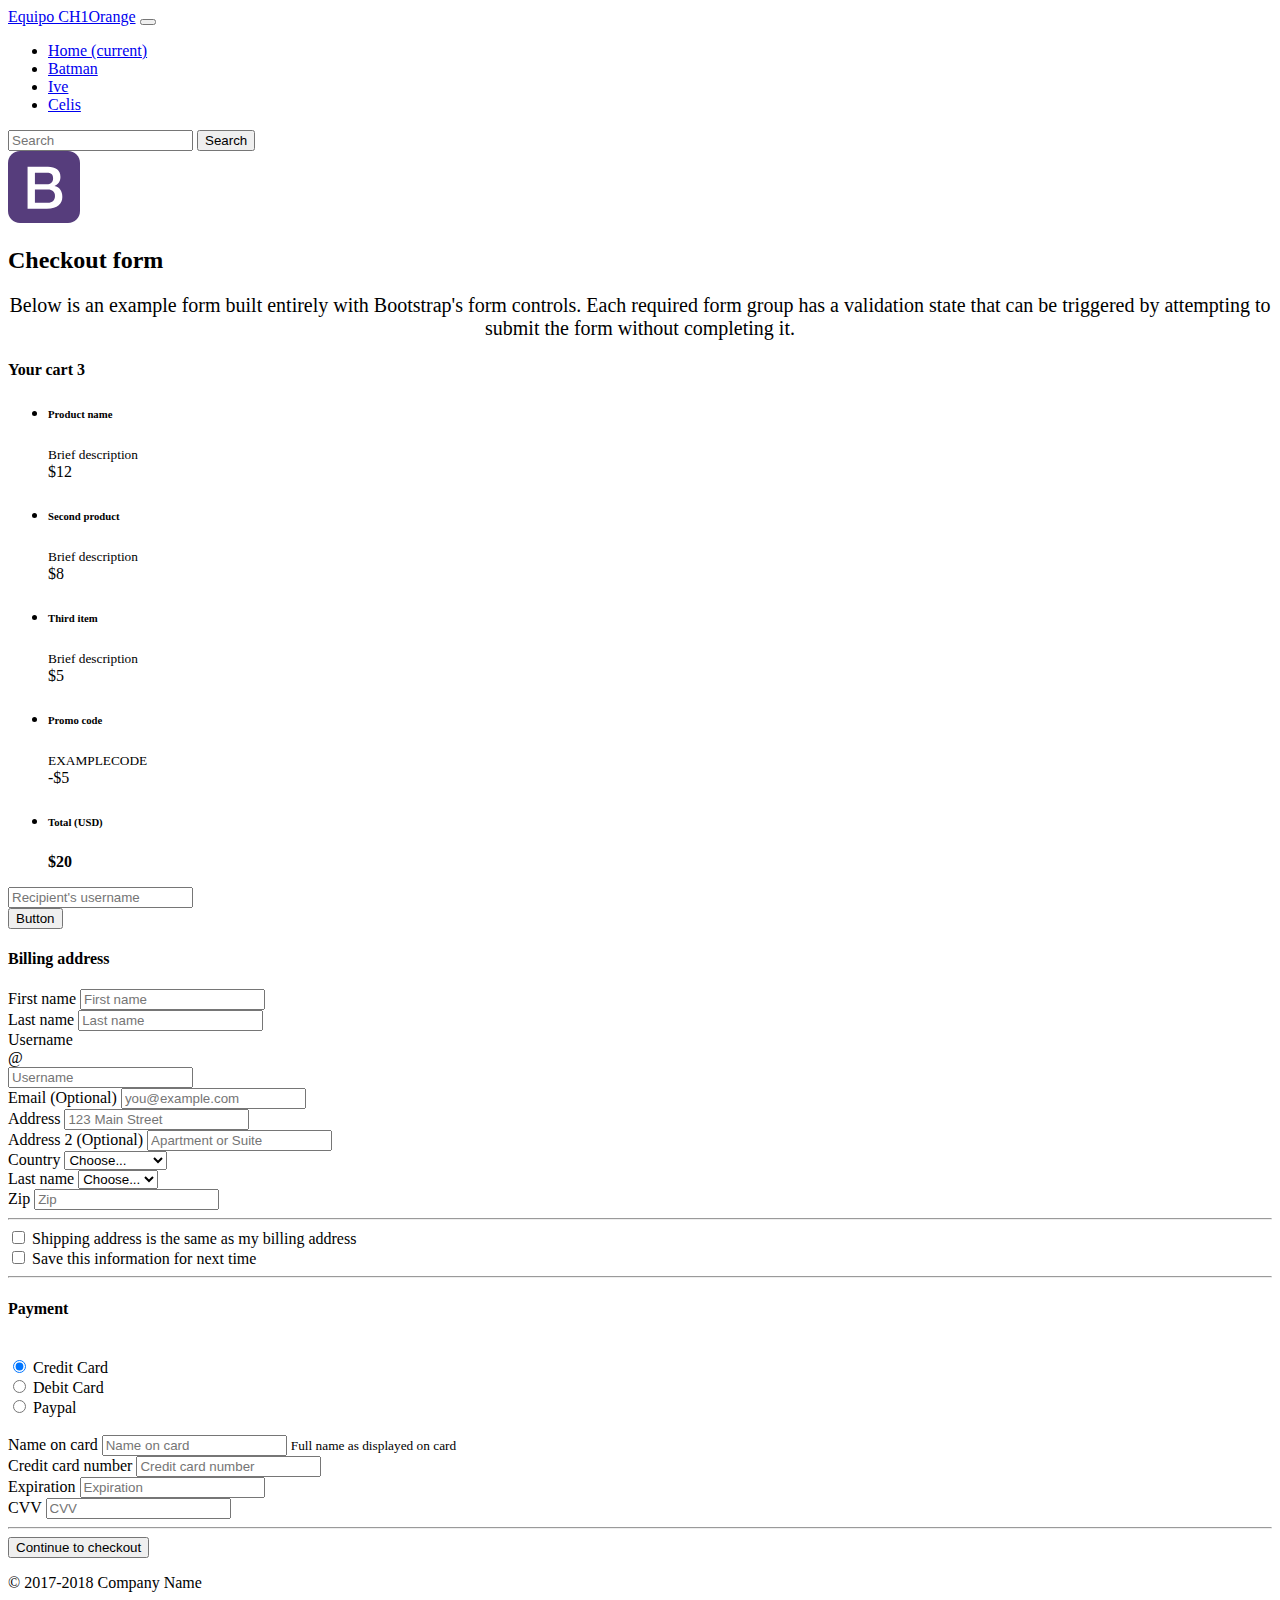
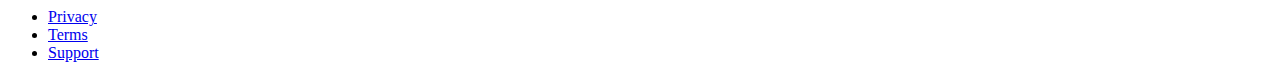
<file: html/batman.html>
<!DOCTYPE html>
<html lang="en">
  <head>
    <!-- Required meta tags -->
    <meta charset="utf-8">
    <meta name="viewport" content="width=device-width, initial-scale=1, shrink-to-fit=no">

    <!-- Bootstrap CSS -->
    <link rel="stylesheet" href="https://stackpath.bootstrapcdn.com/bootstrap/4.1.3/css/bootstrap.min.css" integrity="sha384-MCw98/SFnGE8fJT3GXwEOngsV7Zt27NXFoaoApmYm81iuXoPkFOJwJ8ERdknLPMO" crossorigin="anonymous">

    <title>Batman!</title>
  </head>
  <body class="bg-light">

  <!-- NAVBAR-->
  <div>
    <nav class="navbar navbar-expand-lg navbar-light bg-light">
      <a class="navbar-brand" href="#">Equipo CH1Orange</a>
      <button class="navbar-toggler" type="button" data-toggle="collapse" data-target="#navbarSupportedContent" aria-controls="navbarSupportedContent" aria-expanded="false" aria-label="Toggle navigation">
        <span class="navbar-toggler-icon"></span>
      </button>

      <div class="collapse navbar-collapse" id="navbarSupportedContent">
        <ul class="navbar-nav mr-auto">
          <li class="nav-item active">
            <a class="nav-link" href="index.html">Home <span class="sr-only">(current)</span></a>
          </li>
          <li class="nav-item">
            <a class="nav-link" href="batman.html">Batman</a>
          </li>
          <li class="nav-item">
            <a class="nav-link" href="ive.html">Ive</a>
          </li>
          <li class="nav-item">
            <a class="nav-link" href="celis.html">Celis</a>
          </li>
        </ul>
        <form class="form-inline my-2 my-lg-0">
          <input class="form-control mr-sm-2" type="search" placeholder="Search" aria-label="Search">
          <button class="btn btn-outline-success my-2 my-sm-0" type="submit">Search</button>
        </form>
      </div>
    </nav>
  </div>


    <div class="container">

      <!--imagen centrada-->
      <div class="py-5">
        <div class="col-md-12 text-center">
          <img src="../img/bootstrap-solid.svg" alt="" width="72" height="72">
        </div>
      </div>

      <!--titulo-->
      <div class="row center-block text-center" >
        <div class="col-md-12 text-center">
          <h2> Checkout form </h2>
        </div>
      </div>

      <!--descripcion-->
      <div class="row py-5" style="text-align: center;font-size: 1.25rem;font-weight: 300;">
        <div> Below is an example form built entirely with Bootstrap's form controls. Each required form group has a validation state that can be triggered by attempting to submit the form without completing it. </div>
      </div>

      <!-- contenido inputs-->
      <div class="row">


        <!-- Your cart -->
        <div class="col-md-4 order-md-2">

          <h4 class="d-flex justify-content-between mb-3">
            <span class="text-muted">Your cart</span>
            <span class="badge badge-secondary badge-pill">3</span>
          </h4>


          <ul class="list-group py-5">
            <li class="list-group-item d-flex justify-content-between">
              <div>
                <h6>Product name</h6>
                <small class="text-muted">Brief description</small>
              </div>
              <span class="text-muted">$12</span>
            </li>
            <li class="list-group-item d-flex justify-content-between">
              <div>
                <h6>Second product</h6>
                <small class="text-muted">Brief description</small>
              </div>
              <span class="text-muted">$8</span>
            </li>
            <li class="list-group-item d-flex justify-content-between">
              <div>
                <h6>Third item</h6>
                <small class="text-muted">Brief description</small>
              </div>
              <span class="text-muted">$5</span>
            </li>
            <li class="list-group-item d-flex justify-content-between">
              <div class="text-success">
                <h6>Promo code</h6>
                <small>EXAMPLECODE</small>
              </div>
              <span class="text-success">-$5</span>
            </li>
            <li class="list-group-item d-flex justify-content-between">
              <div>
                <h6>Total (USD)</h6>
              </div>
              <strong>$20</strong>
            </li>
          </ul>

          <form action="">
            <div class="input-group mb-3">
              <input type="text" class="form-control" placeholder="Recipient's username" aria-label="Recipient's username" aria-describedby="button-addon2">
              <div class="input-group-append">
                <button class="btn btn-outline-secondary" type="button" id="button-addon2">Button</button>
              </div>
            </div>
          </form>

        </div>

        <!-- Billing address -->
        <div class="col-md-8 order-md-1 py-5">
          <h4>Billing address</h4>

          <div class="row">
            <!--First Name-->
            <div class="form-group col-md-6">
              <label for="FirstName">First name</label>
              <input type="text" class="form-control" id="FirstName" placeholder="First name">
            </div>

            <!--Last Name-->
            <div class="form-group col-md-6">
              <label for="LastName">Last name</label>
              <input type="text" class="form-control" id="LastName" placeholder="Last name">
            </div>
          </div>

          <!--Username-->
          <div class="row">
            <div class="form-group col-md-12">
              <label for="Username">Username</label>
              <div class="input-group">
                <div class="input-group-prepend">
                  <span class="input-group-text" id="basic-addon1">@</span>
                </div>
                <input id="Username" type="text" class="form-control" placeholder="Username" aria-label="Username" aria-describedby="basic-addon1">
              </div>
            </div>
          </div>

          <!--Email Opcional-->
          <div class="row">
            <div class="form-group col-md-12">
              <label for="Email">Email <span class="text-muted">(Optional)</span> </label>
              <input type="text" class="form-control" id="Email" placeholder="you@example.com">
            </div>
          </div>

          <!--Address-->
          <div class="row">
            <div class="form-group col-md-12">
              <label for="Address">Address</label>
              <input type="text" class="form-control" id="Address" placeholder="123 Main Street">
            </div>
          </div>

          <!--Address Opcional-->
          <div class="row">
            <div class="form-group col-md-12">
              <label for="AddressOpcional">Address 2 <span class="text-muted">(Optional)</span> </label>
              <input type="text" class="form-control" id="AddressOpcional" placeholder="Apartment or Suite">
            </div>
          </div>

          <div class="row">
            <!--Country-->
            <div class="form-group col-md-5">
              <label for="Country">Country</label>
              <select class="custom-select" id="Country">
                <option selected>Choose...</option>
                <option value="1">United States</option>
              </select>
            </div>
            <!--State-->
            <div class="form-group col-md-4">
              <label for="State">Last name</label>
              <select class="custom-select" id="State">
                <option selected>Choose...</option>
                <option value="1">California</option>
              </select>
            </div>
            <!--Zip-->
            <div class="form-group col-md-3">
              <label for="Zip">Zip</label>
              <input type="text" class="form-control" id="Zip" placeholder="Zip">
            </div>
          </div>

          <hr>

            <div class="form-check">
                <input class="form-check-input" type="checkbox" value="" id="defaultCheck1">
                <label class="form-check-label" for="defaultCheck1">
                    Shipping address is the same as my billing address
                </label>
            </div>

            <div class="form-check">
                <input class="form-check-input" type="checkbox" value="" id="defaultCheck2">
                <label class="form-check-label" for="defaultCheck1">
                    Save this information for next time
                </label>
            </div>

          <hr>

          <h4>Payment</h4>
          <br>
          <!--credit cards-->
          <div class="form-check">
            <input class="form-check-input" type="radio" name="exampleRadios" id="exampleRadios1" value="option1" checked>
            <label class="form-check-label" for="exampleRadios1">
              Credit Card
            </label>
          </div>
          <div class="form-check">
            <input class="form-check-input" type="radio" name="exampleRadios" id="exampleRadios2" value="option2">
            <label class="form-check-label" for="exampleRadios2">
              Debit Card
            </label>
          </div>
          <div class="form-check">
            <input class="form-check-input" type="radio" name="exampleRadios" id="exampleRadios3" value="option3">
            <label class="form-check-label" for="exampleRadios3">
              Paypal
            </label>
          </div>

          <br>

          <div class="row">
            <!--First Name-->
            <div class="form-group col-md-6">
              <label for="NameOnCard">Name on card</label>
              <input type="text" class="form-control" id="NameOnCard" placeholder="Name on card">
              <small id="nameCardHelp" class="form-text text-muted">Full name as displayed on card</small>
            </div>

            <!--Last Name-->
            <div class="form-group col-md-6">
              <label for="CreditCardNumber">Credit card number</label>
              <input type="text" class="form-control" id="CreditCardNumber" placeholder="Credit card number">
            </div>
          </div>


          <div class="row">
            <!--Expiration-->
            <div class="form-group col-md-3">
              <label for="Expiration">Expiration</label>
              <input type="text" class="form-control" id="Expiration" placeholder="Expiration">
            </div>

            <!--CVV-->
            <div class="form-group col-md-3">
              <label for="CVV">CVV</label>
              <input type="text" class="form-control" id="CVV" placeholder="CVV">
            </div>
          </div>

          <hr>

          <div class="row">
            <div class="col-md-12">
              <button type="button" class="btn btn-primary btn-lg btn-block">Continue to checkout</button>
            </div>
          </div>

        </div>




      </div>

      <!-- footer -->
      <footer class="my-5 pt-5 text-muted text-center text-small">
        <p class="mb-1">© 2017-2018 Company Name</p>
        <ul class="list-inline">
          <li class="list-inline-item"><a href="#">Privacy</a></li>
          <li class="list-inline-item"><a href="#">Terms</a></li>
          <li class="list-inline-item"><a href="#">Support</a></li>
        </ul>
      </footer>

    </div>

    <!-- Optional JavaScript -->
    <!-- jQuery first, then Popper.js, then Bootstrap JS -->
    <script src="https://code.jquery.com/jquery-3.3.1.slim.min.js" integrity="sha384-q8i/X+965DzO0rT7abK41JStQIAqVgRVzpbzo5smXKp4YfRvH+8abtTE1Pi6jizo" crossorigin="anonymous"></script>
    <script src="https://cdnjs.cloudflare.com/ajax/libs/popper.js/1.14.3/umd/popper.min.js" integrity="sha384-ZMP7rVo3mIykV+2+9J3UJ46jBk0WLaUAdn689aCwoqbBJiSnjAK/l8WvCWPIPm49" crossorigin="anonymous"></script>
    <script src="https://stackpath.bootstrapcdn.com/bootstrap/4.1.3/js/bootstrap.min.js" integrity="sha384-ChfqqxuZUCnJSK3+MXmPNIyE6ZbWh2IMqE241rYiqJxyMiZ6OW/JmZQ5stwEULTy" crossorigin="anonymous"></script>
  </body>
</html>
</file>
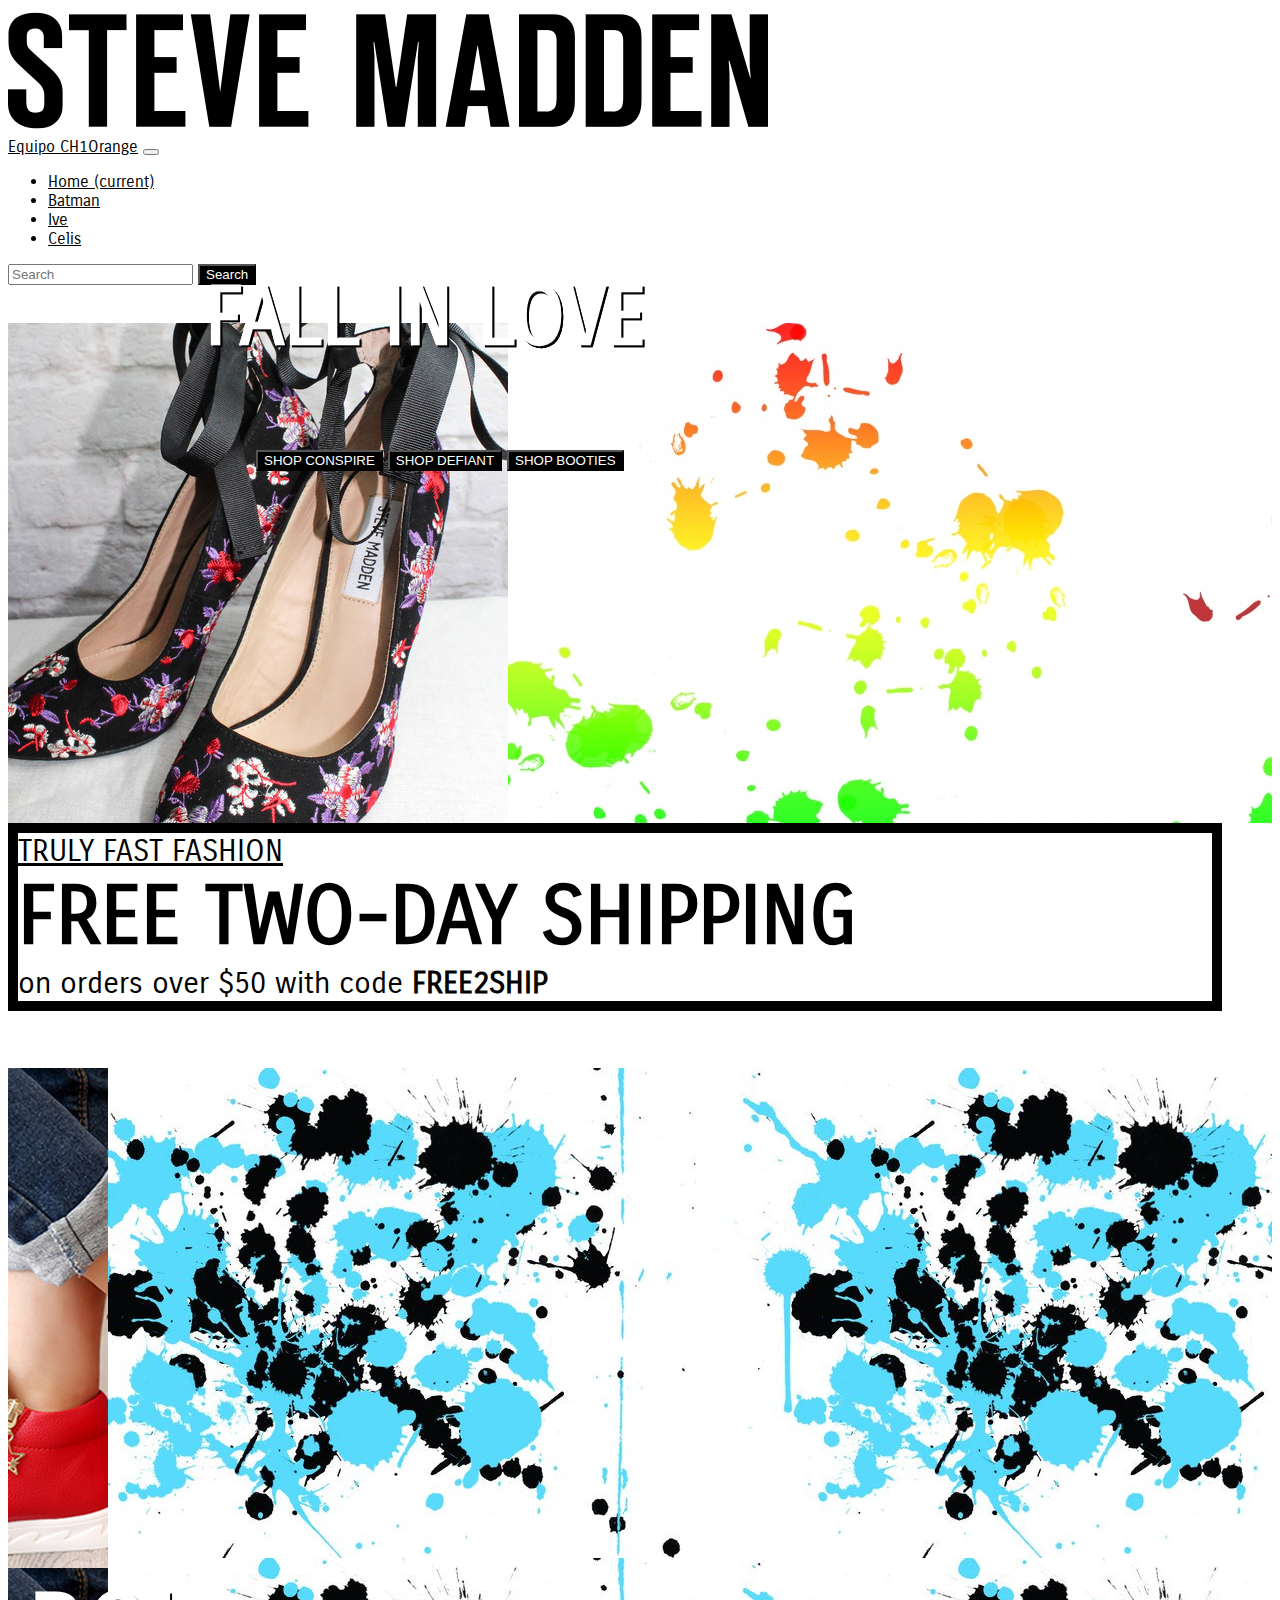
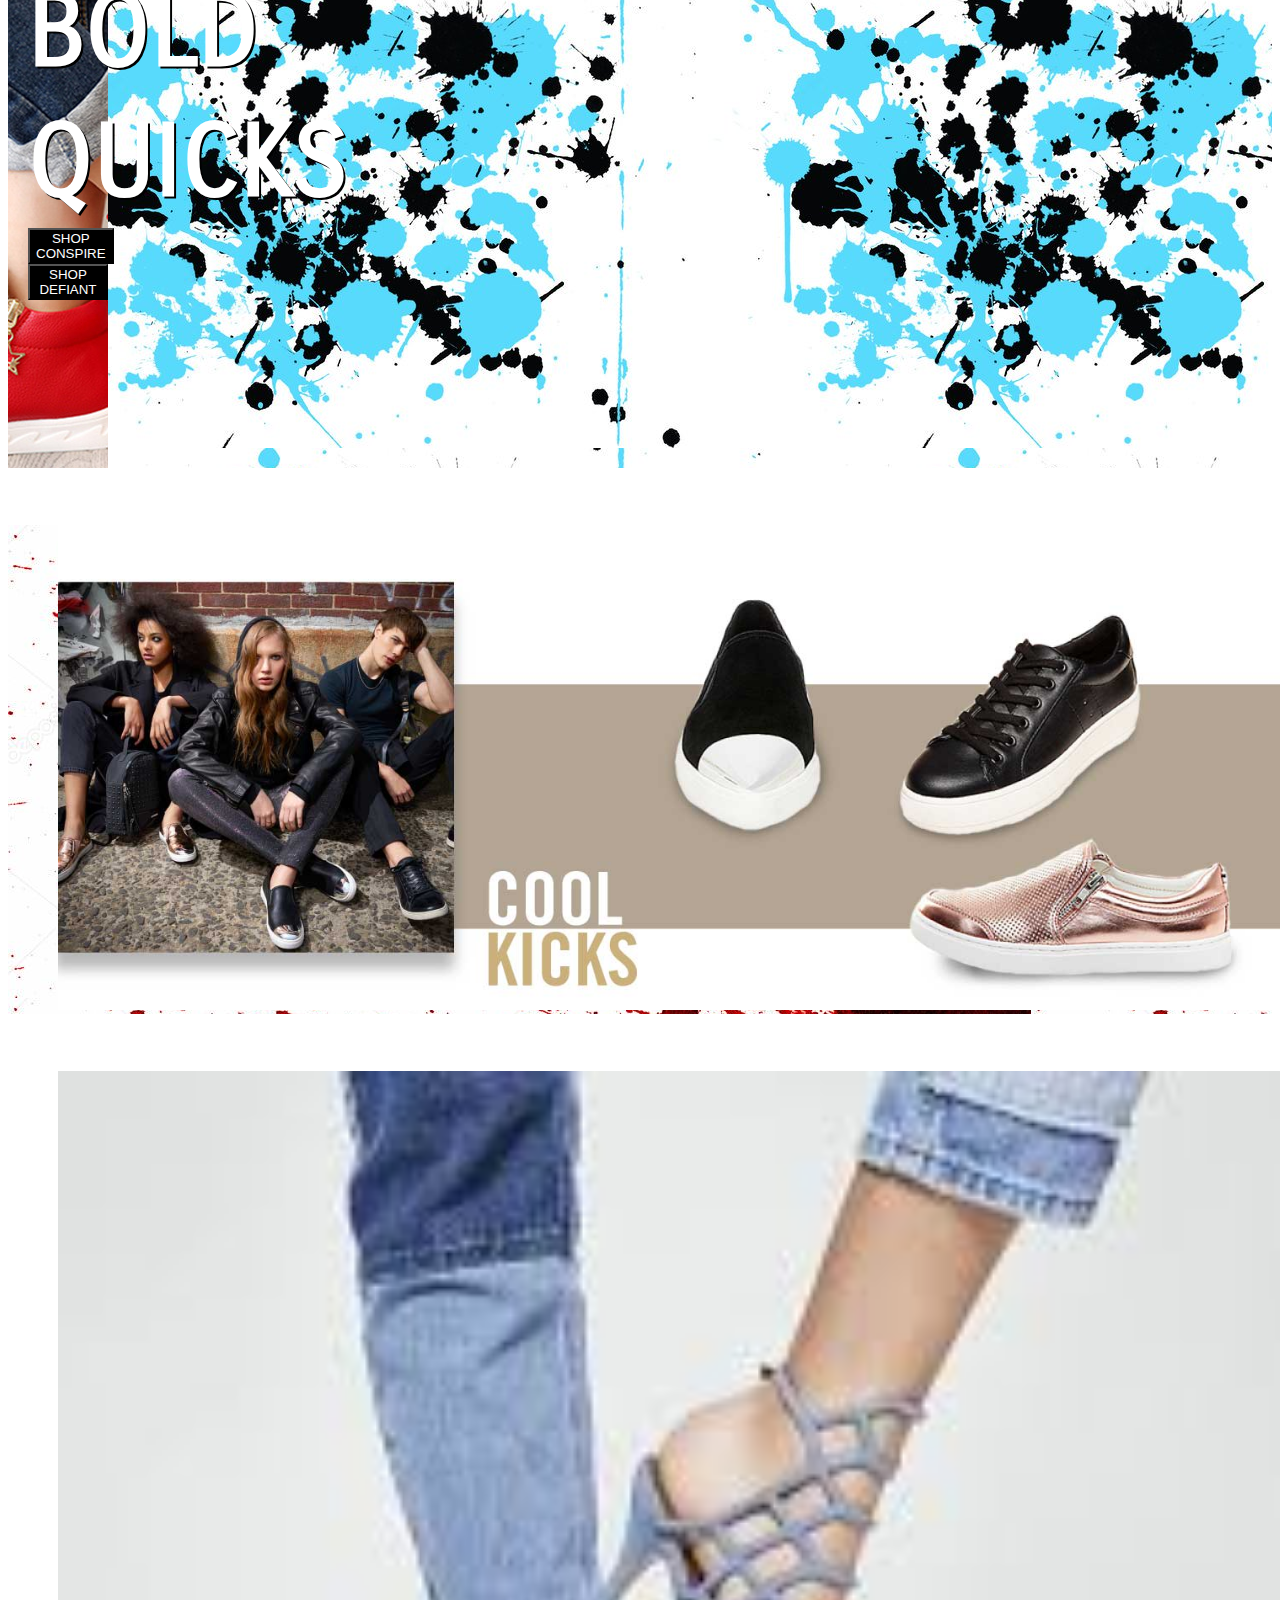
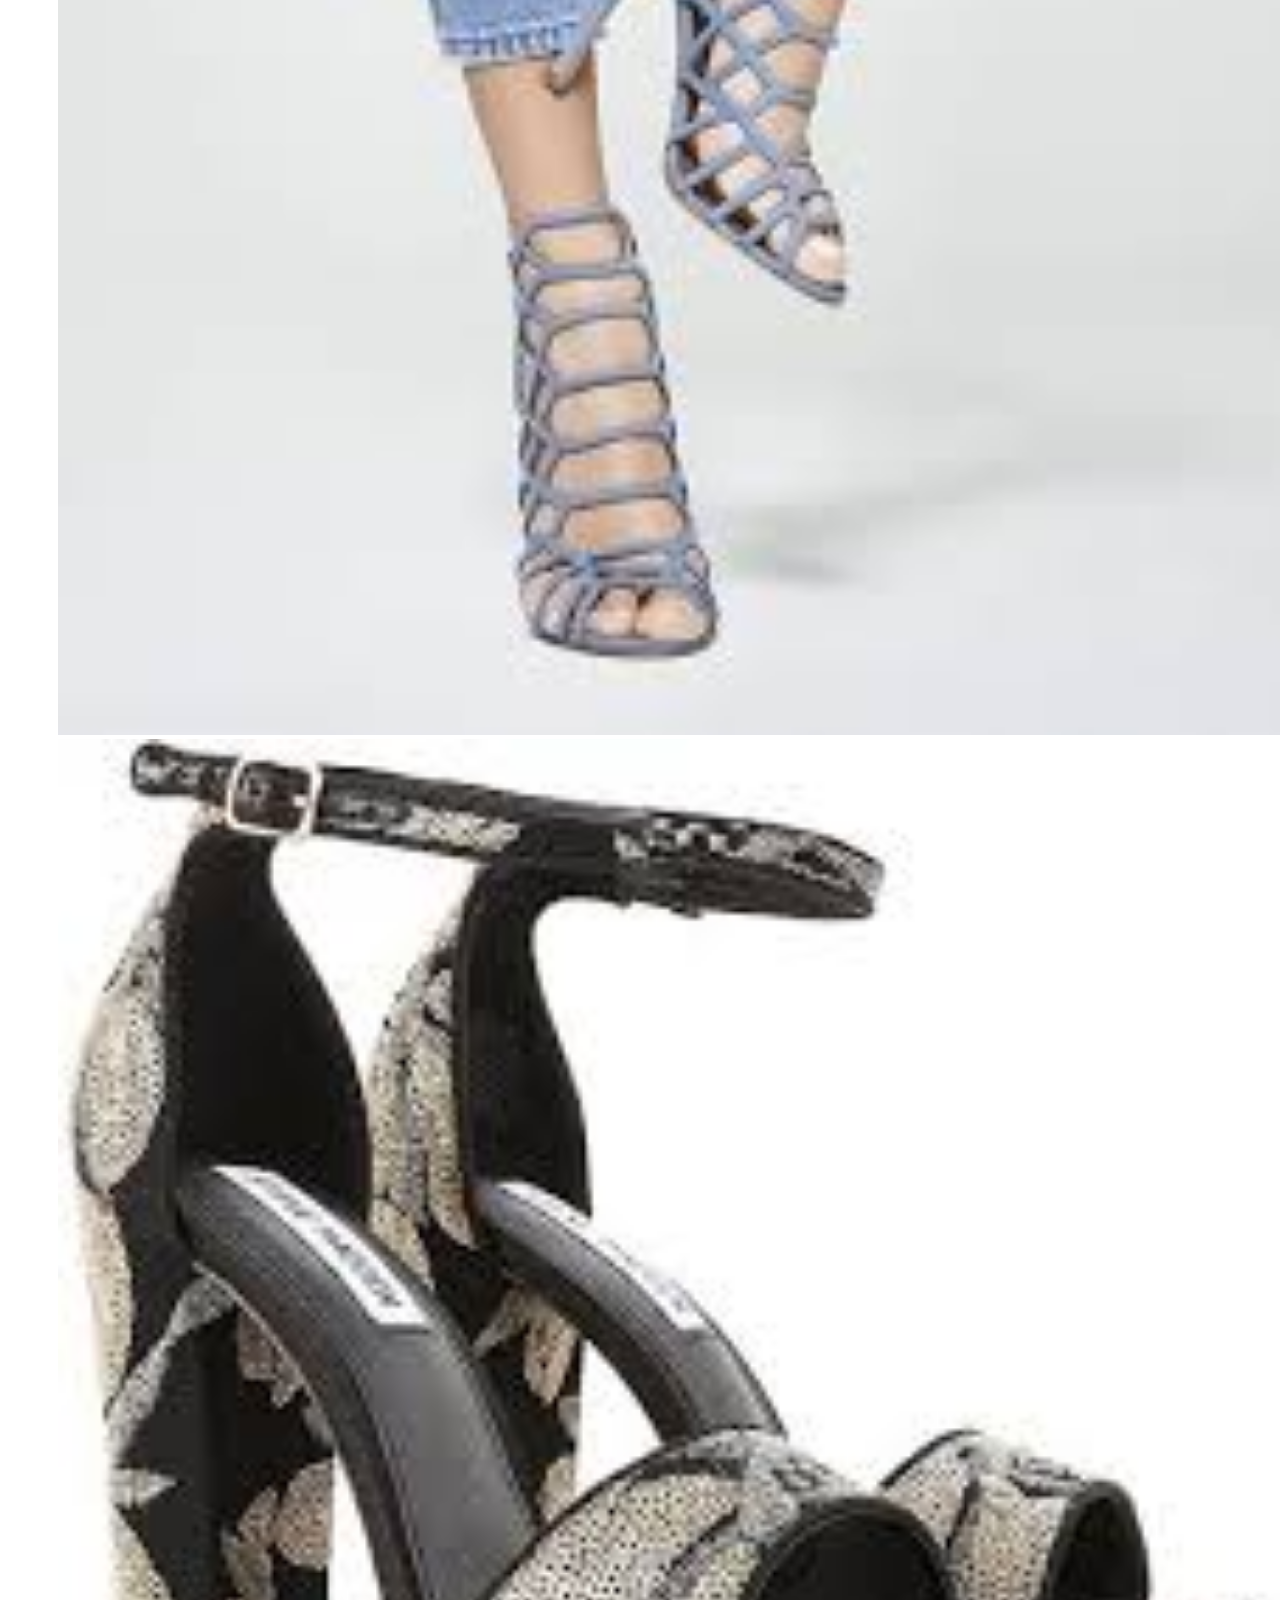
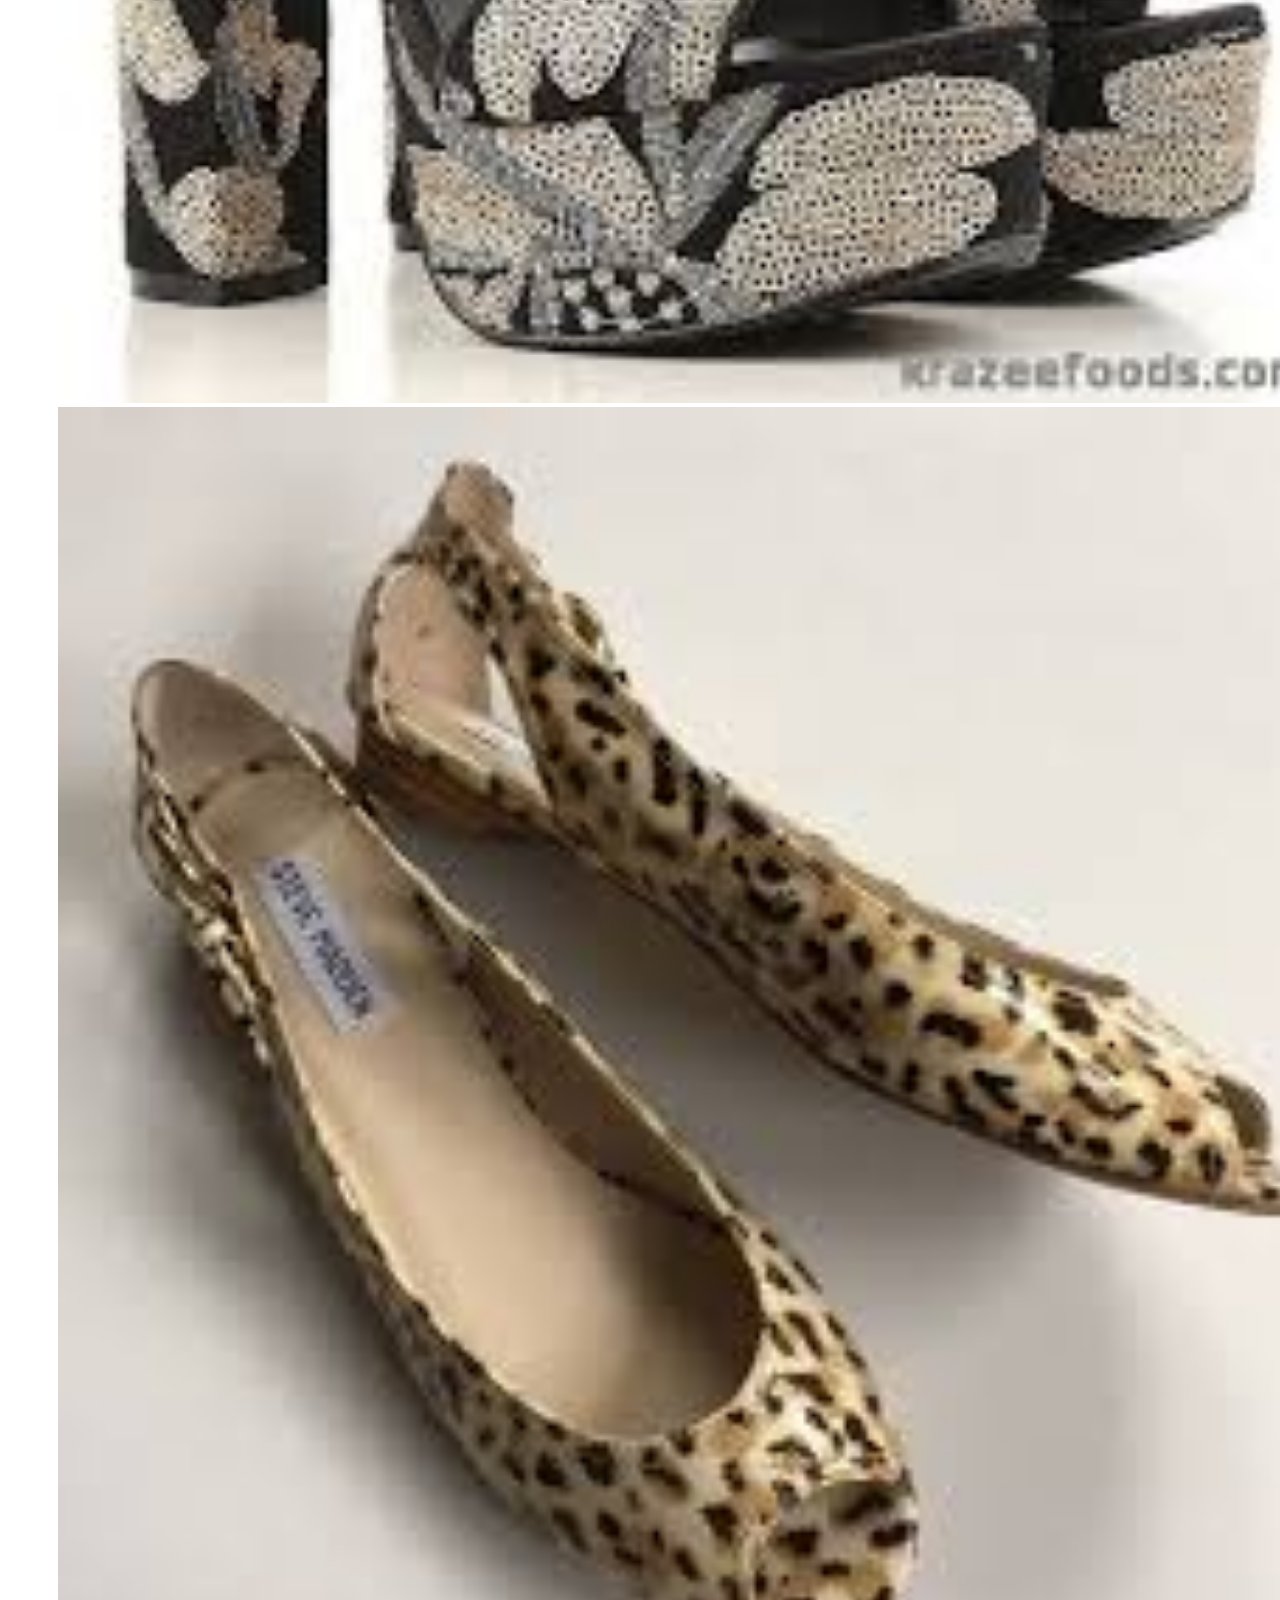
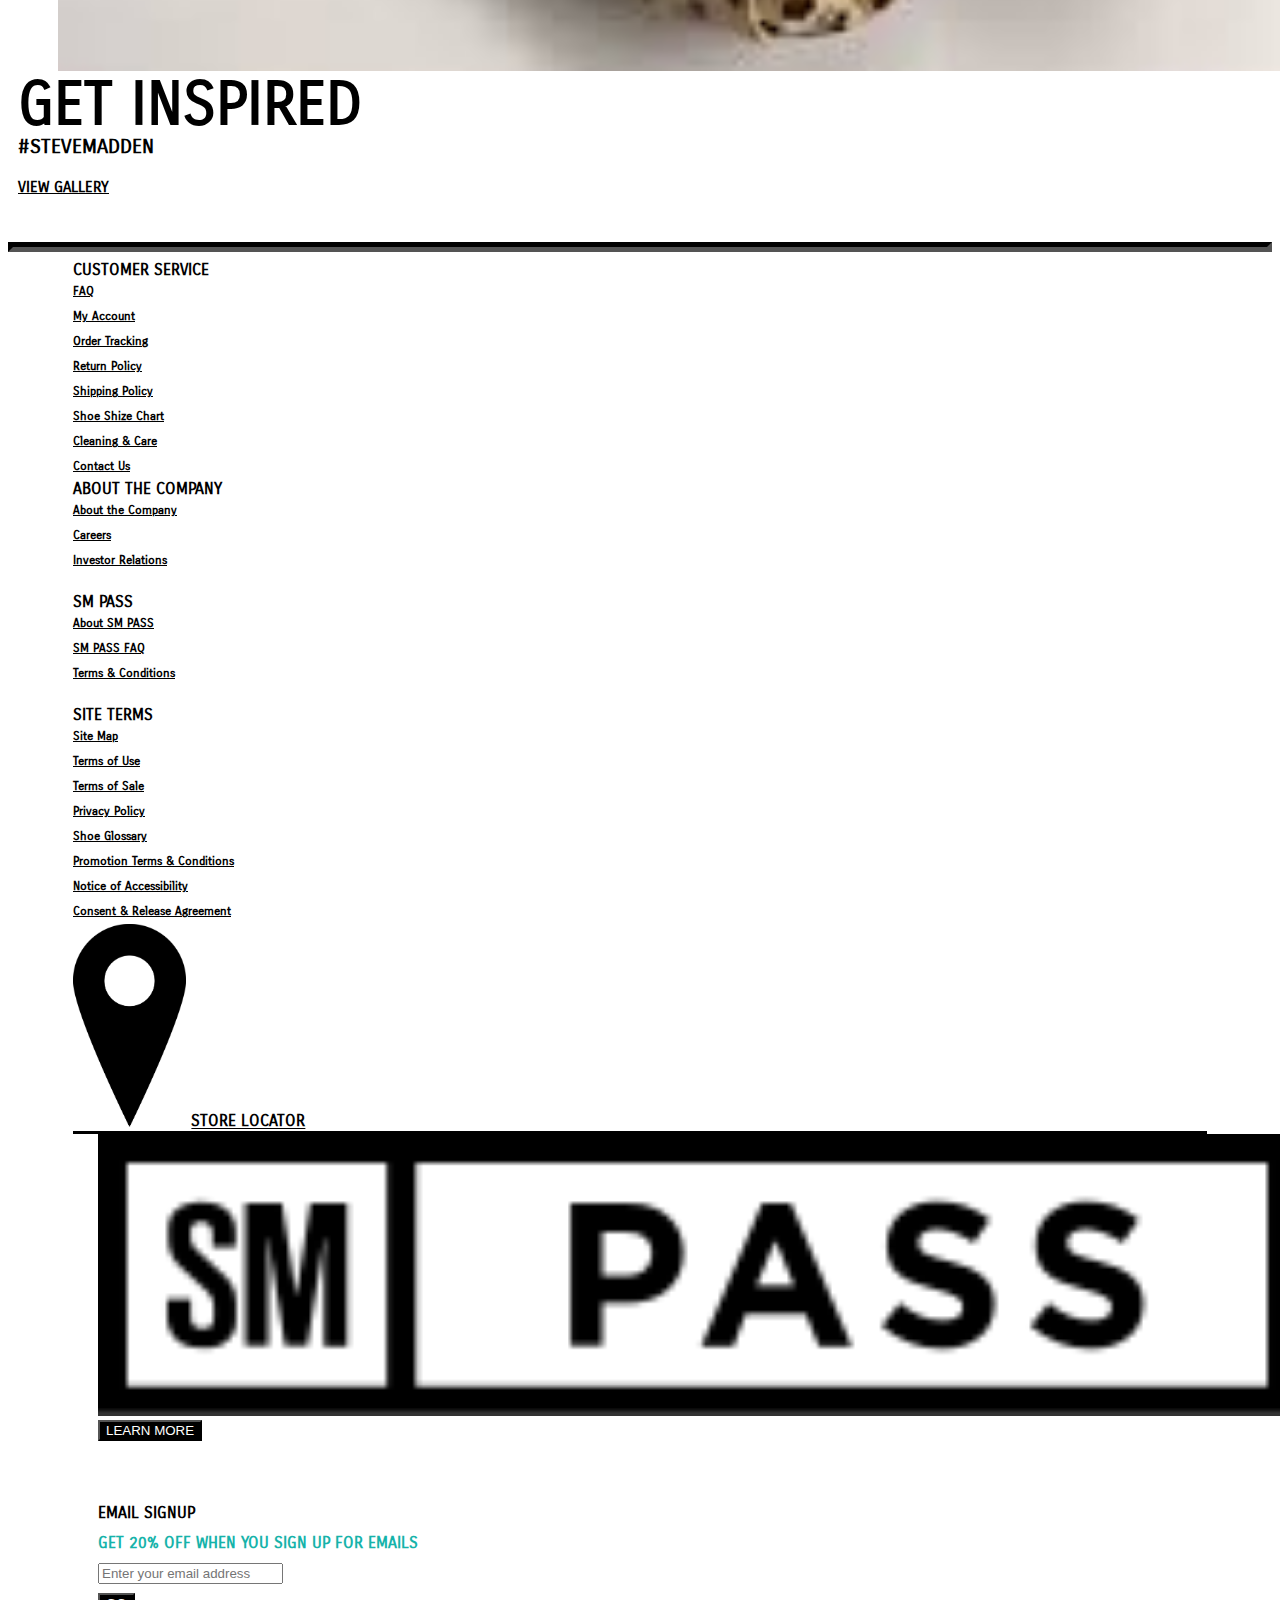
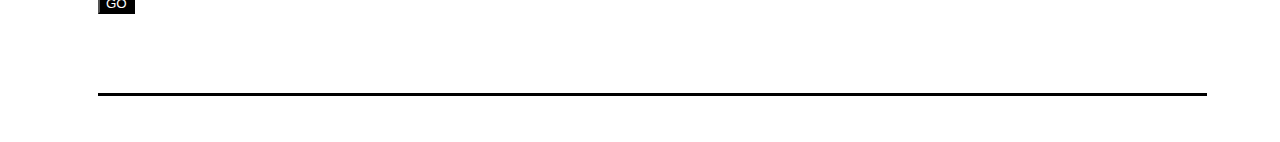
<file: html/ive.html>
<!doctype html>
<html lang="en">
  <head>
    <!-- Required meta tags -->
    <meta charset="utf-8">
    <meta name="viewport" content="width=device-width, initial-scale=1, shrink-to-fit=no">

    <!-- Bootstrap CSS -->
    <link rel="stylesheet" href="https://stackpath.bootstrapcdn.com/bootstrap/4.1.3/css/bootstrap.min.css" integrity="sha384-MCw98/SFnGE8fJT3GXwEOngsV7Zt27NXFoaoApmYm81iuXoPkFOJwJ8ERdknLPMO" crossorigin="anonymous">
    <!-- CSS file & Font -->
    <link rel="stylesheet" type="text/css" href="../css/ivec.css">
    <title></title>
    <link href='https://fonts.googleapis.com/css?family=Carrois Gothic' rel='stylesheet'>
  </head>
      <body>
          <!--Header-->
          <img src="../img/steve_logo.png" class=".img-responsive mx-auto d-block">
          <!--Nav Bar-->
          <div>
            <nav class="navbar navbar-expand-lg navbar-light bg-light">
              <a class="navbar-brand" href="#">Equipo CH1Orange</a>
              <button class="navbar-toggler" type="button" data-toggle="collapse" data-target="#navbarSupportedContent" aria-controls="navbarSupportedContent" aria-expanded="false" aria-label="Toggle navigation">
                <span class="navbar-toggler-icon"></span>
              </button>
              <div class="collapse navbar-collapse" id="navbarSupportedContent">
                <ul class="navbar-nav mr-auto">
                  <li class="nav-item active">
                    <a class="nav-link" href="index.html">Home <span class="sr-only">(current)</span></a>
                  </li>
                  <li class="nav-item">
                    <a class="nav-link" href="batman.html">Batman</a>
                  </li>
                  <li class="nav-item">
                    <a class="nav-link" href="ive.html">Ive</a>
                  </li>
                  <li class="nav-item">
                    <a class="nav-link" href="celis.html">Celis</a>
                  </li>
                </ul>
                <form class="form-inline my-2 my-lg-0">
                  <input class="form-control mr-sm-2" type="search" placeholder="Search" aria-label="Search">
                  <button class="btn btn-outline-success my-2 my-sm-0" type="submit">Search</button>
                </form>
              </div>
            </nav>
          </div>
          <br>
          <br>
          <!--Grid-->
          <div class="container-fluid">
            <!-- First Row -->
            <div id="first_row" class="row align-items-center">
              <div class="col-lg-6 col-sm-12 col-md-6 first_second_row">
                <div class="palabras_img">FALL IN LOVE</div>
                  <div class="botones_1">
                    <button type="button" class="btn">SHOP CONSPIRE</button>
                    <button type="button" class="btn">SHOP DEFIANT</button>
                    <button type="button" class="btn">SHOP BOOTIES</button>  
                  </div>
              </div>
              <div class="col-lg-6 col-sm-12 col-md-6 px0">
                <div class="text-center iveb">
                  <div class="font_small">TRULY FAST FASHION</div>
                  <div class="font_big">FREE TWO-DAY SHIPPING</div>
                  <div class="font_bla">on orders over $50 with code <strong>FREE2SHIP</strong></div>
                </div>
              </div>
            </div>
            <br>
            <br>
            <br>
            <!-- Second Row -->
            <div id="second_row" class="row">
              <div class="col-lg-6 col-sm-12 col-md-6 second_second_row">
                <div class="palabras_img">FALL IN LOVE</div>
                <div class="botones_1">
                  <button type="button" class="btn">SHOP CONSPIRE</button>
                  <button type="button" class="btn">SHOP DEFIANT</button>
                  <button type="button" class="btn">SHOP BOOTIES</button>  
                </div>
              </div>
              <div class="col-lg-6 col-sm-12 col-md-6 second_second_row">
                <div class="palabras_img_2"> BOLD <br> QUICKS</div>
                <div class="botones_2">
                  <button type="button" class="btn">SHOP CONSPIRE</button>
                  <button type="button" class="btn">SHOP DEFIANT</button> 
                </div>
              </div>
            </div>
            <br>
            <br>
            <br>
            <!-- Third Row -->
            <div id="third_row" class="row">
              <div class="col-sm-12">
                <img src="../img/row3_1.jpg" class="mx-auto w100 px3">
              </div>
            </div>
            <br>
            <br>
            <br>
            <!-- Fourth Row -->
            <div id="fourth_row" class="row">
              <div class="col-lg-3 col-sm-12 col-md-6">
                <img src="../img/row4_1.jpg" class="mx-auto w100 px1">
              </div>
              <div class="col-lg-3 col-sm-12 col-md-6">
                <img src="../img/row4_2.jpg" class="mx-auto w100 px1">
              </div>
              <div class="col-lg-3 col-sm-12 col-md-6">
                <img src="../img/row4_3.jpg" class="mx-auto w100 px1">
              </div>
              <div class="col-lg-3 col-sm-12 col-md-6 px2">
                <div class="text-left">
                  <div class="font_2">GET INSPIRED</div> 
                  <div class="font_2_1">#STEVEMADDEN</div> <br>
                  <a class="font_2_1_1" href="#">VIEW GALLERY</a>
                </div>
              </div>
            </div>
          </div>
          <br>
          <br>
          <hr>
          <!-- Bottom -->
          <div class="container-fluid">
            <div class="row main_bottom">
              <!-- Bottom Left-->
              <div class="col-8">
                <div class="row left_main_bottom">
                  <div class="col-lg-3 col-sm-12 col-md-6">  
                    <strong>CUSTOMER SERVICE</strong>
                      <div class="customer">
                        <a href="#"> FAQ </a> <br>
                        <a href="#"> My Account </a> <br>
                        <a href="#"> Order Tracking </a> <br>
                        <a href="#"> Return Policy </a> <br>
                        <a href="#"> Shipping Policy </a> <br>
                        <a href="#"> Shoe Shize Chart </a> <br>
                        <a href="#"> Cleaning & Care </a> <br>
                        <a href="#"> Contact Us </a> <br>
                      </div>
                  </div>
                  <div class="col-lg-3 col-sm-12 col-md-6">
                    <strong>ABOUT THE COMPANY</strong>
                      <div class="customer">
                        <a href="#"> About the Company </a> <br>
                        <a href="#"> Careers </a> <br>
                        <a href="#"> Investor Relations </a> <br>
                      </div>
                      <br>
                    <strong>SM PASS</strong>
                      <div class="customer">
                        <a href="#"> About SM PASS </a> <br>
                        <a href="#"> SM PASS FAQ </a> <br>
                        <a href="#"> Terms & Conditions </a> <br>
                      </div>
                      <br>
                  </div>
                  <div class="col-lg-3 col-sm-12 col-md-6">
                    <strong>SITE TERMS</strong>
                      <div class="customer">
                        <a href="#"> Site Map </a> <br>
                        <a href="#"> Terms of Use </a> <br>
                        <a href="#"> Terms of Sale </a> <br>
                        <a href="#"> Privacy Policy </a> <br>
                        <a href="#"> Shoe Glossary </a> <br>
                        <a href="#"> Promotion Terms & Conditions </a> <br>
                        <a href="#"> Notice of Accessibility </a> <br>
                        <a href="#"> Consent & Release Agreement </a> <br>
                      </div>
                  </div>
                  <div class="col-lg-3 col-sm-12 col-md-6">
                    <div>
                      <img src="../img/location_icon.png" class="mx-auto" style="width: 10%; height: 10%;">
                      <strong><a href="#"> STORE LOCATOR</a></strong>
                    </div>
                  </div> 
                </div>
              </div>
              <!--Bottom Right -->
              <div class="col-4">
                <div class="row right_main_bottom">
                  <div class="col-lg-6 col-sm-12 col-md-6 boton_img">  
                    <img src="../img/SMPASS_logo.png" class= "float-left" style="width: 108%;">
                  </div>
                  <div class="col-lg-6 col-sm-12 col-md-6">
                    <button type="button" class="btn">LEARN MORE</button>
                  </div>
                  <br>
                  <br>
                  <br>
                  <div class="final_box">
                  <span>
                    <strong>EMAIL SIGNUP</strong>
                  </span> 
                  <br>
                    <span style="color: #16b3aa;"><strong>GET 20% OFF WHEN YOU SIGN UP FOR EMAILS</strong></span>
                    <form>
                      <div class="row">
                        <div class="col-10">
                          <input type="email" class="form-control" placeholder="Enter your email address">
                        </div>
                        <div class="col-2">
                          <button type="button" class="btn">GO</button>
                        </div>
                      </div>
                    </form> 
                  </div>
                </div>
              </div>
            </div>
          </div>
          <br>
          <br>
          <!-- Optional JavaScript -->
          <!-- jQuery first, then Popper.js, then Bootstrap JS -->
          <script src="https://code.jquery.com/jquery-3.3.1.slim.min.js" integrity="sha384-q8i/X+965DzO0rT7abK41JStQIAqVgRVzpbzo5smXKp4YfRvH+8abtTE1Pi6jizo" crossorigin="anonymous"></script>
          <script src="https://cdnjs.cloudflare.com/ajax/libs/popper.js/1.14.3/umd/popper.min.js" integrity="sha384-ZMP7rVo3mIykV+2+9J3UJ46jBk0WLaUAdn689aCwoqbBJiSnjAK/l8WvCWPIPm49" crossorigin="anonymous"></script>
          <script src="https://stackpath.bootstrapcdn.com/bootstrap/4.1.3/js/bootstrap.min.js" integrity="sha384-ChfqqxuZUCnJSK3+MXmPNIyE6ZbWh2IMqE241rYiqJxyMiZ6OW/JmZQ5stwEULTy" crossorigin="anonymous"></script>
      </body>
</html>
</file>
<file: css/ivec.css>
body {
	font-family: 'Carrois Gothic';
}
#first_row {
	background-image: url(../img/spatter_test.jpg);
}
.first_second_row {
	background-image: url(../img/shoes_1.jpg);
	height: 500px;
	width: 500px;
	background-position: center;
	background-repeat: no-repeat;
}
.palabras_img {
	position: absolute;
    top: 30%;
    left: 16%;
    font-weight: bold;
    font-size: 80px;
    color: white;
    text-shadow: 2px 2px black;
}
.botones_1 {
	position: absolute;
    top: 50%;
    left: 20%;
}
.w100 {
	width: 100%;
}
.iveb {
	border-style: solid;
	border-color: black;
	border-width: 10px;
}
.px {
	padding-right: 30px;
	padding-left: 50px;
	padding-top: 30px;
	padding-bottom: 30px;
}
.px0
{
	padding-right: 50px;
	background-color: white;
}
.px1 {
	padding-right: 30px;
	padding-left: 50px;
}
.px2 {
	padding-right: 30px;
	padding-left: 10px;
}
.px3 {
	padding-right: 30px;
	padding-left: 50px;
}
.font_small {
	font-size: 30px;
	text-decoration: underline;
	color: black;
}
.font_big {
	font-size: 80px;
	font-weight: bold;
	color: black;
}
.font_bla {
	font-size: 30px;
	color: black;
}
#second_row {
	background-image: url(../img/spatter_2.jpg);
}
.second_second_row {
	background-image: url(../img/row2_1.jpg);	
	height: 500px;
	width: 100px;
	background-position: center;
	background-repeat: no-repeat;
	/**display: inline;
	margin-left: 30px;
	margin-right: -0px;**/
}
.palabras_img_2 {
	text-align: left;
	font-weight: bold;
    font-size: 100px;
    color: white;
    text-shadow: 2px 2px black;
    line-height: 130px;
    margin-left: 20px;
}
.botones_2 {
	text-align: left;
	margin-left: 20px;
}
#third_row {
	background-image: url(../img/spatter_3.jpg);
}
.font_2 {
	font-size: 60px;
	font-weight: bold;
	line-height: 60px;
	color: black;
}
.font_2_1 {
	font-size: 20px;
	font-weight: bold;
	color: black;
}
.font_2_1_1 {
	font-variant: small-caps;
	text-decoration: underline;
	font-size: 15px;
	font-weight: bold;
}
a {
	color: black;
}
a:hover {
	color: black;

}
hr {
	display: block;
	border-color: black;
	border-width: 5px;
}
.main_bottom {
	padding-right: 65px;
	padding-left: 65px;
}
.customer {
	font-size: 12px;
	font-weight: bold;
	line-height: 25px;
}
.left_main_bottom {
	border-bottom-style: solid;
	border-bottom-color: black;
}
.right_main_bottom {
	border-bottom-style: solid;
	border-bottom-color: black;
	margin-left: 25px;
}
.btn {
	background-color: black;
	color: white;
}
.boton_img {
	padding-left: 0px;
}
.final_box {
	line-height: 30px;
	padding-bottom: 75px;
}
</file>
